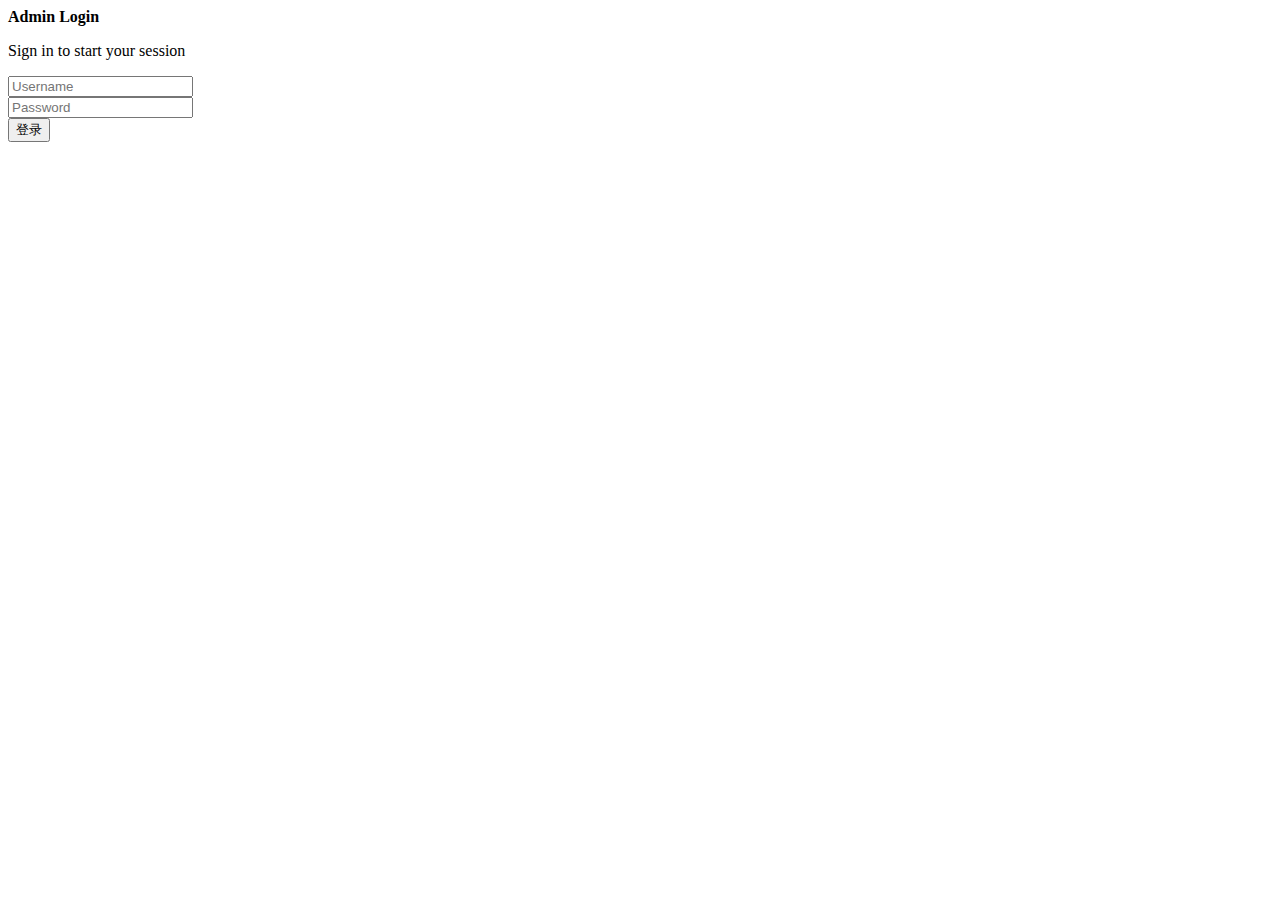
<file: template/admin/login.html>
<!DOCTYPE html>
<html>
<head>
    <meta charset="utf-8">
    <meta http-equiv="X-UA-Compatible" content="IE=edge">
    <title>登录后台</title>
    <meta content="width=device-width, initial-scale=1, maximum-scale=1, user-scalable=no" name="viewport">
    <link rel="stylesheet" href="https://cdn.staticfile.org/twitter-bootstrap/3.4.0/css/bootstrap.min.css">
    <link rel="stylesheet" href="https://cdn.staticfile.org/font-awesome/4.7.0/css/font-awesome.min.css">
    <link rel="stylesheet" href="https://cdn.staticfile.org/admin-lte/2.4.10/css/AdminLTE.min.css">
    <link rel="stylesheet" href="https://cdn.staticfile.org/admin-lte/2.4.10/css/skins/skin-blue.min.css">

    <link rel="stylesheet"
          href="https://fonts.googleapis.com/css?family=Source+Sans+Pro:300,400,600,700,300italic,400italic,600italic">
</head>
<body class="hold-transition login-page">
<div class="login-box">
    <div class="login-logo">
        <b>Admin Login</b>
    </div>
    <div class="login-box-body">
        <p class="login-box-msg">Sign in to start your session</p>

        <form method="post" id="loginForm" onsubmit="return checkForm()">
            <div class="form-group has-feedback">
                <input type="text" class="form-control" name="username" placeholder="Username">
                <span class="glyphicon glyphicon-user form-control-feedback"></span>
            </div>
            <div class="form-group has-feedback">
                <input type="password" class="form-control" name="password" placeholder="Password">
                <span class="glyphicon glyphicon-lock form-control-feedback"></span>
            </div>
            <div class="row">
                <div class="col-xs-4 pull-right">
                    <button type="submit" class="btn btn-primary btn-block btn-flat">登录</button>
                </div>
            </div>
        </form>

    </div>

</div>

<script src="https://cdn.staticfile.org/jquery/3.2.1/jquery.min.js"></script>
<script>
    function checkForm() {
        $.post({
            url: '/login',
            data: $('#loginForm').serialize(),
            success: function (result) {
                if (result && result.success) {
                    window.location.href = '/admin'
                } else {
                    alert(result.msg)
                }
            }
        })
        return false
    }
</script>
</body>
</html>
</file>
